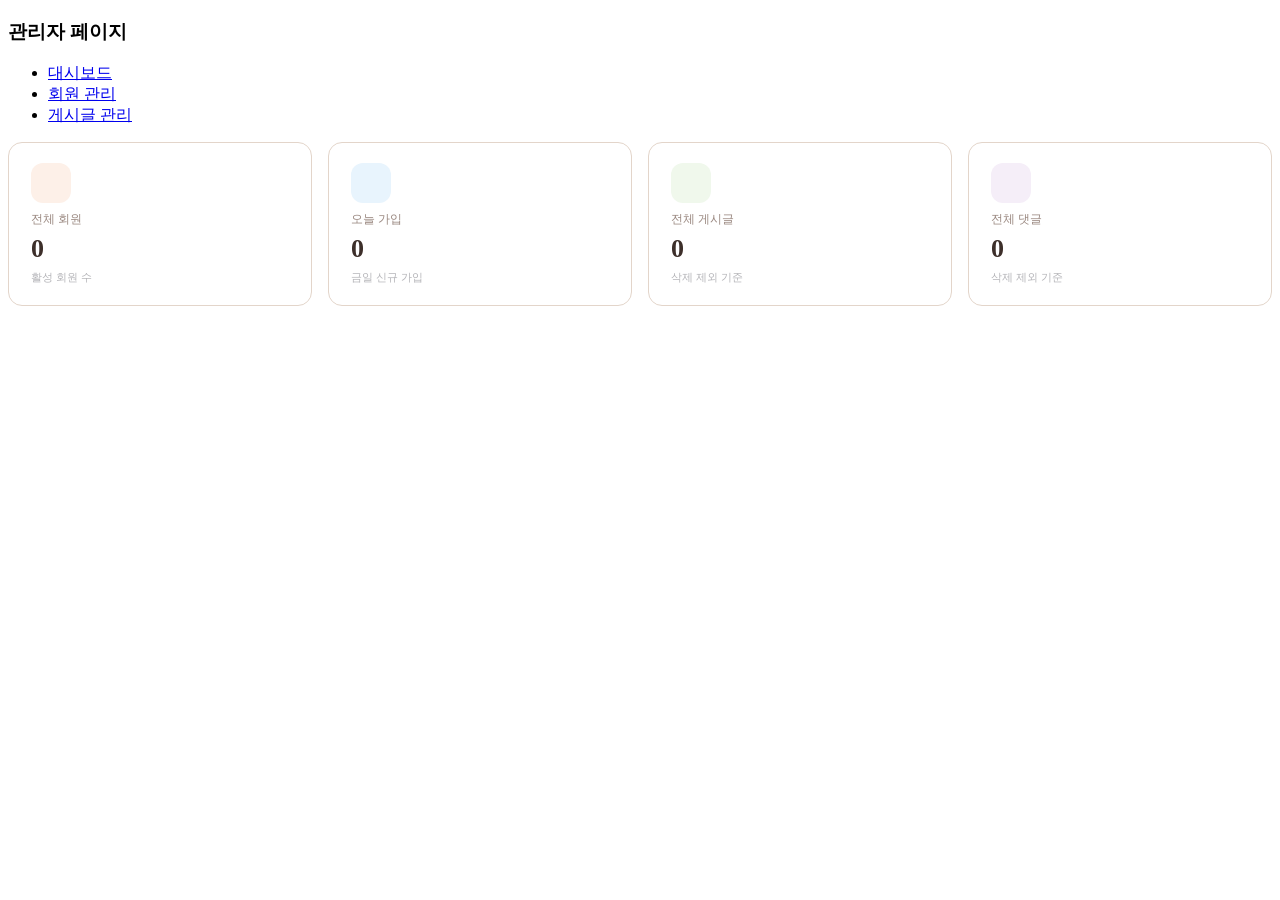
<file: src/main/resources/templates/admin/index.html>
<!DOCTYPE html>
<html lang="ko" xmlns:th="http://www.thymeleaf.org" xmlns:layout="http://www.ultraq.net.nz/thymeleaf/layout" layout:decorate="layout/basic">

    <th:block layout:fragment="title"><title>관리자 페이지</title></th:block>

    <th:block layout:fragment="add-css">
        <style>
            .tab_content { margin-top: 0 !important; }

            .stat_grid {
                display: grid; grid-template-columns: repeat(4, 1fr); gap: 16px; margin-bottom: 28px;
            }
            .stat_card {
                background: #fff; border: 1px solid #E3D5CA; border-radius: 14px;
                padding: 20px 22px; display: flex; flex-direction: column; gap: 8px;
            }
            .stat_icon { width:40px; height:40px; border-radius:12px; display:flex; align-items:center; justify-content:center; font-size:17px; }
            .stat_label { font-size:12px; color:#9a8880; }
            .stat_value { font-size:26px; font-weight:700; color:#3d2f2a; line-height:1; }
            .stat_sub   { font-size:11px; color:#B4B4B8; }
            .icon_member  { background:#FDF0E8; color:#D7936A; }
            .icon_today   { background:#E8F4FD; color:#5AABCE; }
            .icon_post    { background:#F0F8EC; color:#72B35A; }
            .icon_comment { background:#F5EEF8; color:#A87EC9; }

            .role_badge { display:inline-block; padding:3px 10px; border-radius:20px; font-size:11px; font-weight:600; }
            .role_admin { background:#FDE8E8; color:#C45A5A; }
            .role_user  { background:#E8F4E8; color:#5A9C5A; }

            .search_bar { display:flex; gap:8px; margin-bottom:14px; }
            .search_bar input,
            .search_bar select {
                padding:8px 12px; border:1px solid #E3D5CA; border-radius:8px; font-size:13px; background:#fff;
                flex-shrink:0;
            }
            .search_bar input { flex:1; }
            .search_bar select { width:90px; }

            @media (max-width:900px) { .stat_grid { grid-template-columns:repeat(2,1fr); } }
        </style>
    </th:block>

    <!-- activeTab 서버 값을 JS로 전달하기 위한 hidden 요소 -->
    <th:block layout:fragment="content">
        <div id="activeTabValue" th:data-tab="${activeTab}" style="display:none"></div>

        <div class="page_tits">
            <h3>관리자 페이지</h3>
        </div>

        <div class="content">

            <!-- 탭 메뉴 -->
            <ul id="tabmenu">
                <li><a href="javascript:void(0);" data-tab="dashboard" onclick="showTab('tab_dashboard', this)">대시보드</a></li>
                <li><a href="javascript:void(0);" data-tab="members"   onclick="showTab('tab_members',   this)">회원 관리</a></li>
                <li><a href="javascript:void(0);" data-tab="posts"     onclick="showTab('tab_posts',     this)">게시글 관리</a></li>
            </ul>

            <!-- ── 탭 1: 대시보드 ─────────────────────────── -->
            <section id="tab_dashboard" class="tab_content">
                <div class="stat_grid">
                    <div class="stat_card">
                        <div class="stat_icon icon_member"><i class="fas fa-users"></i></div>
                        <span class="stat_label">전체 회원</span>
                        <span class="stat_value" th:text="${stats.totalMembers}">0</span>
                        <span class="stat_sub">활성 회원 수</span>
                    </div>
                    <div class="stat_card">
                        <div class="stat_icon icon_today"><i class="fas fa-user-plus"></i></div>
                        <span class="stat_label">오늘 가입</span>
                        <span class="stat_value" th:text="${stats.todaySignups}">0</span>
                        <span class="stat_sub">금일 신규 가입</span>
                    </div>
                    <div class="stat_card">
                        <div class="stat_icon icon_post"><i class="fas fa-file-alt"></i></div>
                        <span class="stat_label">전체 게시글</span>
                        <span class="stat_value" th:text="${stats.totalPosts}">0</span>
                        <span class="stat_sub">삭제 제외 기준</span>
                    </div>
                    <div class="stat_card">
                        <div class="stat_icon icon_comment"><i class="fas fa-comment-dots"></i></div>
                        <span class="stat_label">전체 댓글</span>
                        <span class="stat_value" th:text="${stats.totalComments}">0</span>
                        <span class="stat_sub">삭제 제외 기준</span>
                    </div>
                </div>
            </section>

            <!-- ── 탭 2: 회원 관리 ─────────────────────────── -->
            <section id="tab_members" class="tab_content" style="display:none">

                <form method="get" th:action="@{/admin/index.do}">
                    <input type="hidden" name="tab" value="members" />
                    <div class="search_bar">
                        <input type="text" name="mKeyword" th:value="${mKeyword}" placeholder="아이디 또는 이름 검색" />
                        <button type="submit" class="btns btn_st3 btn_mid">검색</button>
                        <a th:href="@{/admin/index.do(tab='members')}" class="btns btn_bdr3 btn_mid">초기화</a>
                    </div>
                </form>

                <table class="tb tb_col">
                    <colgroup>
                        <col style="width:6%"/><col style="width:14%"/><col style="width:12%"/>
                        <col style="width:7%"/><col style="width:10%"/><col style="width:17%"/>
                        <col style="width:17%"/><col style="width:17%"/>
                    </colgroup>
                    <thead>
                        <tr>
                            <th>번호</th><th>아이디</th><th>이름</th>
                            <th>성별</th><th>권한</th><th>가입일</th>
                            <th>권한 변경</th><th>관리</th>
                        </tr>
                    </thead>
                    <tbody>
                        <tr th:if="${#lists.isEmpty(members.list)}">
                            <td colspan="8" style="text-align:center;color:#B4B4B8;padding:40px 0;">회원이 없습니다.</td>
                        </tr>
                        <tr th:each="m : ${members.list}">
                            <td th:text="${m.id}"></td>
                            <td th:text="${m.loginId}"></td>
                            <td th:text="${m.name}"></td>
                            <td th:text="${m.gender.name() == 'M'} ? '남' : '여'"></td>
                            <td>
                                <span th:class="${m.role.name() == 'ADMIN'} ? 'role_badge role_admin' : 'role_badge role_user'"
                                      th:text="${m.role.name()}"></span>
                            </td>
                            <td th:text="${#temporals.format(m.createdDate, 'yyyy.MM.dd HH:mm')}"></td>
                            <td>
                                <button type="button"
                                        th:class="${m.role.name() == 'ADMIN'} ? 'btns btn_bdr3 btn_sml btn-role' : 'btns btn_st3 btn_sml btn-role'"
                                        th:attr="data-id=${m.id}, data-target=${m.role.name() == 'USER' ? 'ADMIN' : 'USER'}"
                                        th:text="${m.role.name() == 'USER'} ? '관리자로' : '일반으로'">
                                </button>
                            </td>
                            <td>
                                <button type="button" class="btns btn_st1 btn_sml btn-withdraw"
                                        th:attr="data-id=${m.id}, data-loginid=${m.loginId}">강제탈퇴</button>
                            </td>
                        </tr>
                    </tbody>
                </table>

                <div th:if="${members.pagination != null}" class="paging">
                    <th:block th:with="pg=${members.pagination}">
                        <p th:if="${pg.existPrevPage}">
                            <a th:href="@{/admin/index.do(tab='members',mPage=${pg.startPage-1},mKeyword=${mKeyword})}">&lt;</a>
                        </p>
                        <p th:each="num : ${#numbers.sequence(pg.startPage, pg.endPage)}">
                            <a th:if="${num != mPage}"
                               th:href="@{/admin/index.do(tab='members',mPage=${num},mKeyword=${mKeyword})}"
                               th:text="${num}"></a>
                            <span th:if="${num == mPage}" th:text="${num}" class="on"></span>
                        </p>
                        <p th:if="${pg.existNextPage}">
                            <a th:href="@{/admin/index.do(tab='members',mPage=${pg.endPage+1},mKeyword=${mKeyword})}">&gt;</a>
                        </p>
                    </th:block>
                </div>
            </section>

            <!-- ── 탭 3: 게시글 관리 ─────────────────────────── -->
            <section id="tab_posts" class="tab_content" style="display:none">

                <form method="get" th:action="@{/admin/index.do}">
                    <input type="hidden" name="tab" value="posts" />
                    <div class="search_bar">
                        <select name="pSearchType">
                            <option value=""       th:selected="${pSearchType == ''}">전체</option>
                            <option value="title"  th:selected="${pSearchType == 'title'}">제목</option>
                            <option value="writer" th:selected="${pSearchType == 'writer'}">작성자</option>
                            <option value="content" th:selected="${pSearchType == 'content'}">내용</option>
                        </select>
                        <input type="text" name="pKeyword" th:value="${pKeyword}" placeholder="검색어 입력" />
                        <button type="submit" class="btns btn_st3 btn_mid">검색</button>
                        <a th:href="@{/admin/index.do(tab='posts')}" class="btns btn_bdr3 btn_mid">초기화</a>
                    </div>
                </form>

                <table class="tb tb_col">
                    <colgroup>
                        <col style="width:6%"/><col style="width:42%"/><col style="width:13%"/>
                        <col style="width:7%"/><col style="width:17%"/><col style="width:15%"/>
                    </colgroup>
                    <thead>
                        <tr>
                            <th>번호</th><th>제목</th><th>작성자</th>
                            <th>조회</th><th>등록일</th><th>관리</th>
                        </tr>
                    </thead>
                    <tbody>
                        <tr th:if="${#lists.isEmpty(posts.list)}">
                            <td colspan="6" style="text-align:center;color:#B4B4B8;padding:40px 0;">게시글이 없습니다.</td>
                        </tr>
                        <tr th:each="p : ${posts.list}">
                            <td th:text="${p.id}"></td>
                            <td style="text-align:left;padding-left:14px;">
                                <a th:href="@{/post/view.do(id=${p.id})}" th:text="${p.title}" style="color:#3d2f2a;"></a>
                            </td>
                            <td th:text="${p.writer}"></td>
                            <td th:text="${p.viewCnt}"></td>
                            <td th:text="${#temporals.format(p.createdDate, 'yyyy.MM.dd HH:mm')}"></td>
                            <td>
                                <button type="button" class="btns btn_st1 btn_sml btn-delete-post"
                                        th:attr="data-id=${p.id}, data-title=${p.title}">삭제</button>
                            </td>
                        </tr>
                    </tbody>
                </table>

                <div th:if="${posts.pagination != null}" class="paging">
                    <th:block th:with="pg=${posts.pagination}">
                        <p th:if="${pg.existPrevPage}">
                            <a th:href="@{/admin/index.do(tab='posts',pPage=${pg.startPage-1},pKeyword=${pKeyword},pSearchType=${pSearchType})}">&lt;</a>
                        </p>
                        <p th:each="num : ${#numbers.sequence(pg.startPage, pg.endPage)}">
                            <a th:if="${num != pPage}"
                               th:href="@{/admin/index.do(tab='posts',pPage=${num},pKeyword=${pKeyword},pSearchType=${pSearchType})}"
                               th:text="${num}"></a>
                            <span th:if="${num == pPage}" th:text="${num}" class="on"></span>
                        </p>
                        <p th:if="${pg.existNextPage}">
                            <a th:href="@{/admin/index.do(tab='posts',pPage=${pg.endPage+1},pKeyword=${pKeyword},pSearchType=${pSearchType})}">&gt;</a>
                        </p>
                    </th:block>
                </div>
            </section>

        </div>
    </th:block>

    <th:block layout:fragment="script">
        <script>
            function showTab(tabId, el) {
                document.querySelectorAll('.tab_content').forEach(t => t.style.display = 'none');
                document.querySelectorAll('#tabmenu a').forEach(a => a.classList.remove('on'));
                document.getElementById(tabId).style.display = 'block';
                el.classList.add('on');
            }

            // 서버에서 전달된 activeTab으로 초기 탭 설정
            (function () {
                const activeTab = document.getElementById('activeTabValue').dataset.tab || 'dashboard';
                const link = document.querySelector(`#tabmenu a[data-tab="${activeTab}"]`);
                if (link) showTab('tab_' + activeTab, link);
            })();

            // 권한 변경
            document.querySelectorAll('.btn-role').forEach(btn => {
                btn.addEventListener('click', function () {
                    const id     = this.dataset.id;
                    const target = this.dataset.target;
                    const label  = target === 'ADMIN' ? '관리자' : '일반 회원';
                    if (!confirm(`권한을 ${label}으로 변경하시겠습니까?`)) return;
                    $.ajax({
                        url: `/api/v1/admin/members/${id}/role`,
                        type: 'PUT',
                        contentType: 'application/json',
                        data: JSON.stringify({ role: target }),
                        success: () => location.href = '/admin/index.do?tab=members',
                        error: xhr => alert(JSON.parse(xhr.responseText).message || '변경 실패')
                    });
                });
            });

            // 강제 탈퇴
            document.querySelectorAll('.btn-withdraw').forEach(btn => {
                btn.addEventListener('click', function () {
                    const id      = this.dataset.id;
                    const loginId = this.dataset.loginid;
                    if (!confirm(`[${loginId}] 회원을 강제 탈퇴하시겠습니까?\n이 작업은 되돌릴 수 없습니다.`)) return;
                    $.ajax({
                        url: `/api/v1/admin/members/${id}`,
                        type: 'DELETE',
                        success: () => location.href = '/admin/index.do?tab=members',
                        error: xhr => alert(JSON.parse(xhr.responseText).message || '처리 실패')
                    });
                });
            });

            // 게시글 삭제
            document.querySelectorAll('.btn-delete-post').forEach(btn => {
                btn.addEventListener('click', function () {
                    const id    = this.dataset.id;
                    const title = this.dataset.title;
                    if (!confirm(`[${title}]\n게시글을 삭제하시겠습니까?`)) return;
                    $.ajax({
                        url: `/api/v1/admin/posts/${id}`,
                        type: 'DELETE',
                        success: () => location.href = '/admin/index.do?tab=posts',
                        error: xhr => alert(JSON.parse(xhr.responseText).message || '삭제 실패')
                    });
                });
            });
        </script>
    </th:block>

</html>
</file>
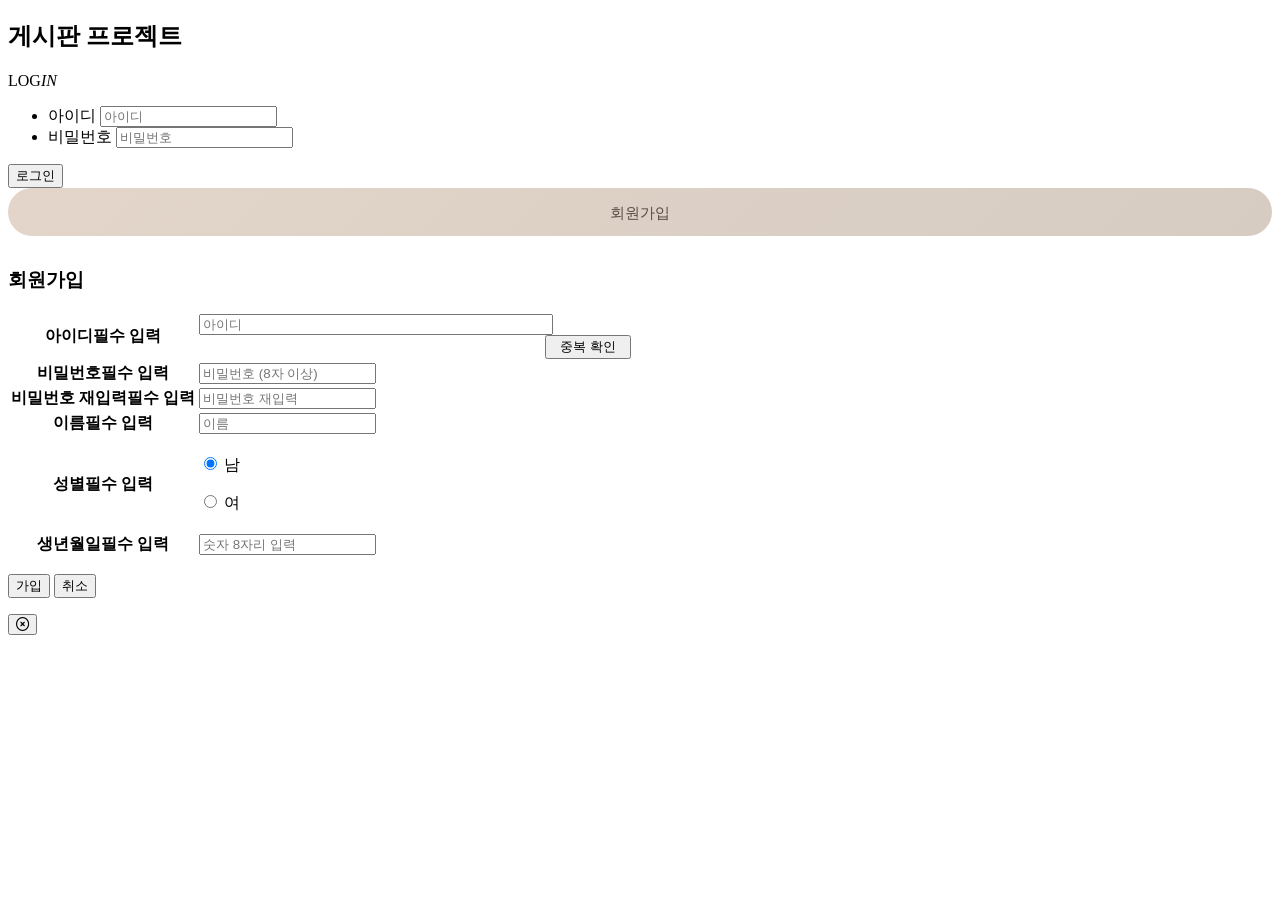
<file: src/main/resources/templates/member/login.html>
<!DOCTYPE html>
<html lang="ko">
<head>
    <meta http-equiv="Content-Type" content="text/html; charset=utf-8"/>
    <meta http-equiv="X-UA-Compatible" content="IE=Edge" />
    <meta name="viewport" content="width=device-width, initial-scale=1.0" />
    <title>로그인</title>
    <link rel="stylesheet" th:href="@{/css/default.css}" />
    <link rel="stylesheet" th:href="@{/css/common.css}" />
    <link rel="stylesheet" th:href="@{/css/content.css}" />
    <link rel="stylesheet" th:href="@{/css/button.css}" />
    <style>
        #login_box .signup_btn {
            background:linear-gradient(135deg, #E3D5CA, #D6CCC2);
            border:0;
            border-radius:50px;
            width:100%; height:48px; line-height:48px;
            font-size:15px; font-weight:500;
            color:#5a4a44;
            text-align:center;
            margin:0 0 12px;
            transition:all 0.2s;
            cursor:pointer;
        }
        #login_box .signup_btn:hover {
            background:linear-gradient(135deg, #D7BDB0, #C7B4AC);
            color:#fff;
            box-shadow:0 4px 14px rgba(215,189,176,0.4);
            transform:translateY(-1px);
        }
    </style>
</head>

<body>
<div id="login_wrap">
    <div id="login_box">
        <div class="login_con">
            <div class="login_tit">
                <h2>게시판 프로젝트</h2>
                <p>LOG<i>IN</i></p>
            </div>

            <div class="login_input">
                <form id="loginForm" onsubmit="return false;" autocomplete="off">
                    <ul>
                        <li>
                            <label for="loginId" class="skip_info">아이디</label>
                            <input type="text" id="loginId" name="loginId" placeholder="아이디" title="아이디" />
                        </li>
                        <li>
                            <label for="password" class="skip_info">비밀번호</label>
                            <input type="password" id="password" name="password" title="비밀번호" placeholder="비밀번호" />
                        </li>
                    </ul>
                    <button type="button" onclick="login();" class="login_btn">로그인</button>
                    <button type="button" onclick="openSignupPopup();" class="signup_btn">회원가입</button>
                </form>
            </div>
        </div>
    </div>
</div>

<!--/* 회원가입 popup */-->
<div id="signupPopup" class="popLayer">
    <h3>회원가입</h3>
    <div class="pop_container">
        <form id="signupForm" onsubmit="return false;" autocomplete="off">
            <table class="tb tb_row tl">
                <colgroup>
                    <col style="width:30%;" /><col style="width:70%;" />
                </colgroup>
                <tbody>
                <tr>
                    <th scope="row">아이디<span class="es">필수 입력</span></th>
                    <td>
                        <input type="text" name="loginId" placeholder="아이디" maxlength="20" style="width: 80%;" />
                        <button type="button" id="idCheckBtn" class="btns btn_st5" onclick="checkLoginId();" style="width: 20%; float: right;">중복 확인</button>
                    </td>
                </tr>
                <tr>
                    <th scope="row">비밀번호<span class="es">필수 입력</span></th>
                    <td><input type="password" name="password" placeholder="비밀번호 (8자 이상)" maxlength="30" /></td>
                </tr>
                <tr>
                    <th scope="row">비밀번호 재입력<span class="es">필수 입력</span></th>
                    <td><input type="password" name="passwordCheck" placeholder="비밀번호 재입력" maxlength="30" /></td>
                </tr>
                <tr>
                    <th scope="row">이름<span class="es">필수 입력</span></th>
                    <td><input type="text" name="name" placeholder="이름" maxlength="10" /></td>
                </tr>
                <tr>
                    <th scope="row">성별<span class="es">필수 입력</span></th>
                    <td>
                        <div class="radio_group">
                            <p class="radios">
                                <input type="radio" id="male" name="gender" value="M" checked />
                                <label for="male">남</label><span class="check"></span>
                            </p>
                            <p class="radios">
                                <input type="radio" id="female" name="gender" value="F" />
                                <label for="female">여</label><span class="check"></span>
                            </p>
                        </div>
                    </td>
                </tr>
                <tr>
                    <th scope="row">생년월일<span class="es">필수 입력</span></th>
                    <td><input type="number" name="birthday" placeholder="숫자 8자리 입력" /></td>
                </tr>
                </tbody>
            </table>
        </form>
        <p class="btn_set">
            <button type="button" class="btns btn_st2" onclick="saveMember();">가입</button>
            <button type="button" class="btns btn_bdr2" onclick="closeSignupPopup();">취소</button>
        </p>
    </div>
    <button type="button" class="btn_close" onclick="closeSignupPopup();"><span><i class="far fa-times-circle"></i></span></button>
</div>

<script th:src="@{/js/function.js}"></script>
<script th:src="@{/js/jquery-3.6.0.min.js}"></script>
<script th:src="@{/js/common.js}"></script>
<link rel="stylesheet" href="https://cdnjs.cloudflare.com/ajax/libs/font-awesome/6.5.0/css/all.min.css">
<script>

    window.onload = () => {
        document.querySelectorAll('#loginId, #password').forEach(e => {
            e.addEventListener('keyup', (e) => {
                if (e.key === 'Enter') {
                    login();
                }
            })
        })
    }

    // 회원가입 팝업 open
    function openSignupPopup() {
        layerPop('signupPopup')
    }


    // 회원가입 팝업 close
    function closeSignupPopup() {
        const form = document.getElementById('signupForm');
        form.loginId.readOnly = false;
        form.querySelector('#idCheckBtn').disabled = false;
        form.reset();
        layerPopClose();
    }


    // 아이디 중복 체크
    function checkLoginId() {
        const loginId = document.querySelector('#signupForm input[name="loginId"]');
        isValid(loginId, '아이디');
        const count = getJson(`/member-count`, { loginId : loginId.value });

        if (count > 0) {
            alert('이미 가입된 아이디가 있습니다.');
            loginId.focus();
            return false;
        }

        if (confirm('사용 가능한 아이디입니다.\n입력하신 아이디로 결정하시겠어요?')) {
            loginId.readOnly = true;
            document.getElementById('idCheckBtn').disabled = true;
        }
    }


    // 회원 정보 유효성 검사
    function validationMemberInfo(form) {

        const fields = form.querySelectorAll('input:not([type="radio"])');
        const fieldNames = ['아이디', '비밀번호', '비밀번호 재입력', '이름', '생년월일'];

        for (let i = 0, len = fields.length; i < len; i++) {
            isValid(fields[i], fieldNames[i]);
        }

        if (form.loginId.readOnly === false) {
            alert('아이디 중복 체크를 완료해 주세요.');
            throw new Error();
        }

        if (form.password.value.length < 8) {
            alert('비밀번호는 8자 이상이어야 합니다.');
            form.password.focus();
            throw new Error();
        }

        if (form.password.value !== form.passwordCheck.value) {
            alert('비밀번호가 일치하지 않습니다.');
            form.passwordCheck.focus();
            throw new Error();
        }
    }


    // 회원 정보 저장 (회원가입)
    function saveMember() {

        // 1. 필드 유효성 검사
        const form = document.getElementById('signupForm');
        validationMemberInfo(form);

        // 2. 파라미터 세팅
        const params = {}
        new FormData(form).forEach((value, key) => params[key] = value.trim());
        params.birthday = params.birthday.replace(/(\d{4})(\d{2})(\d{2})/g, '$1-$2-$3');

        // 3. Save API 호출
        callApi('/api/v1/members', 'post', params);
        alert('가입을 축하드립니다!\n로그인 후 서비스를 이용해 주세요.');
        closeSignupPopup();
    }

    // 로그인
    function login() {
        const form = document.getElementById('loginForm');

        if ( !form.loginId.value || !form.password.value ) {
            alert('아이디와 비밀번호를 모두 입력해 주세요.');
            form.loginId.focus();
            return false;
        }

        $.ajax({
            url : '/login',
            type: 'POST',
            dataType : 'json',
            data : {
                loginId: form.loginId.value,
                password: form.password.value
            },
            async: false,
            success: function (response) {
                location.href = '/post/list.do';
            },
            error: function (xhr, status, error) {
                alert('아이디와 비밀번호를 확인해 주세요.');
            }
        })
    }

</script>
</body>
</html>
</file>
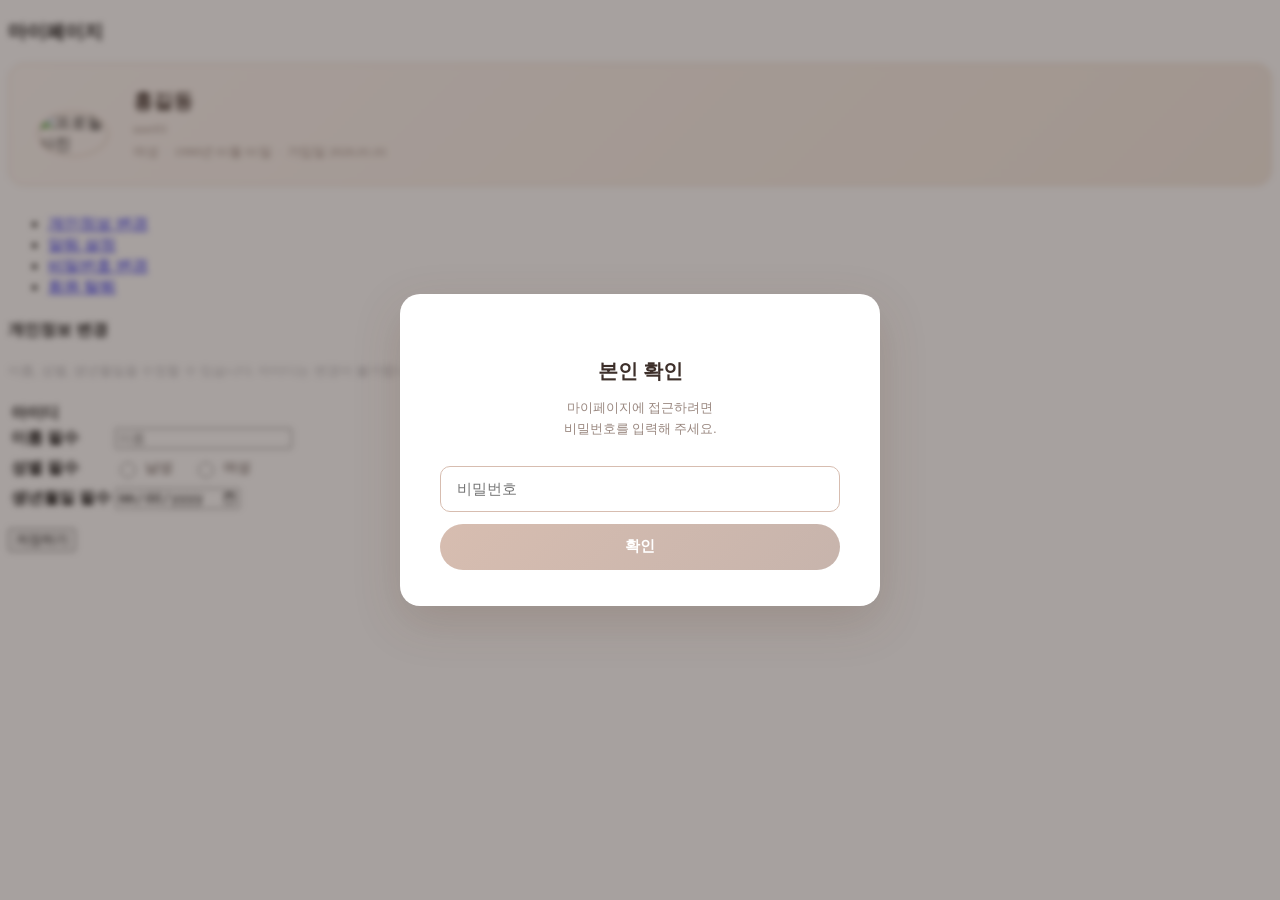
<file: src/main/resources/templates/member/mypage.html>
<!DOCTYPE html>
<html lang="ko" xmlns:th="http://www.thymeleaf.org" xmlns:layout="http://www.ultraq.net.nz/thymeleaf/layout" layout:decorate="layout/basic">

    <th:block layout:fragment="title">
        <title>마이페이지</title>
    </th:block>

    <th:block layout:fragment="add-css">
        <style>
            /* 프로필 카드 */
            .profile_card {
                display:flex; align-items:center; gap:24px;
                background:linear-gradient(135deg, #FDF8F5, #F5EBE1);
                border:1px solid #E3D5CA; border-radius:16px;
                padding:24px 28px; margin-bottom:28px;
            }

            /* 아바타 */
            .profile_avatar {
                position:relative; width:72px; height:72px; flex-shrink:0; cursor:pointer;
            }
            .profile_avatar i { font-size:72px; color:#D7BDB0; line-height:1; }
            .profile_avatar img {
                width:72px; height:72px; border-radius:50%;
                object-fit:cover; border:2px solid #E3D5CA;
            }
            .avatar_overlay {
                position:absolute; inset:0; border-radius:50%;
                background:rgba(0,0,0,0.35); display:flex;
                align-items:center; justify-content:center;
                opacity:0; transition:opacity 0.2s;
            }
            .avatar_overlay i { font-size:18px; color:#fff; }
            .profile_avatar:hover .avatar_overlay { opacity:1; }
            #profileImageInput { display:none; }

            /* 프로필 정보 */
            .profile_info { display:flex; flex-direction:column; gap:6px; }
            .profile_info strong { font-size:20px; color:#3d2f2a; font-weight:600; }
            .profile_info span  { font-size:13px; color:#9a8880; }
            .profile_info em    { font-size:12px; color:#B4B4B8; font-style:normal; }

            /* 탭 컨텐츠 여백 초기화 */
            .tab_content { margin-top:0 !important; }

            /* 탭 설명 */
            .tab_desc { font-size:13px; color:#B4B4B8; margin:6px 0 20px; }

            /* 알림 토글 */
            .noti_list { display:flex; flex-direction:column; gap:0; max-width:560px; }
            .noti_row {
                display:flex; align-items:center; justify-content:space-between;
                padding:18px 0; border-bottom:1px solid #F0E8E0;
            }
            .noti_row:last-child { border-bottom:none; }
            .noti_text { display:flex; flex-direction:column; gap:4px; }
            .noti_text strong { font-size:14px; color:#3d2f2a; font-weight:500; }
            .noti_text span   { font-size:12px; color:#B4B4B8; }

            /* 토글 스위치 */
            .toggle_switch { position:relative; width:46px; height:26px; cursor:pointer; flex-shrink:0; }
            .toggle_switch input { display:none; }
            .toggle_slider {
                position:absolute; inset:0;
                background:#D6CCC2; border-radius:26px;
                transition:background 0.25s;
            }
            .toggle_slider::before {
                content:''; position:absolute;
                width:20px; height:20px; left:3px; top:3px;
                background:#fff; border-radius:50%;
                transition:transform 0.25s;
                box-shadow:0 1px 4px rgba(0,0,0,0.15);
            }
            .toggle_switch input:checked + .toggle_slider { background:#D7BDB0; }
            .toggle_switch input:checked + .toggle_slider::before { transform:translateX(20px); }

            /* 저장 완료 메시지 */
            .save_msg { font-size:13px; color:#a8c5a0; margin-top:14px; font-weight:500; }

            /* 성별 라디오 */
            .gender_group { display:flex; gap:20px; align-items:center; padding:6px 0; }
            .gender_group label { display:flex; align-items:center; gap:6px; font-size:14px; color:#3d2f2a; cursor:pointer; }
            .gender_group input[type="radio"] { accent-color:#D7BDB0; width:16px; height:16px; }

            /* 비밀번호 확인 모달 */
            .verify_overlay {
                position:fixed; inset:0;
                background:rgba(61,47,42,0.45);
                backdrop-filter:blur(3px);
                display:flex; align-items:center; justify-content:center;
                z-index:9999;
            }
            .verify_modal {
                background:#fff;
                border-radius:20px;
                padding:44px 40px 36px;
                width:100%; max-width:400px;
                box-shadow:0 16px 48px rgba(100,60,40,0.18);
                text-align:center;
                animation:fadeInUp 0.22s ease;
            }
            @keyframes fadeInUp {
                from { opacity:0; transform:translateY(16px); }
                to   { opacity:1; transform:translateY(0); }
            }
            .verify_modal .v_icon { font-size:44px; color:#D7BDB0; margin-bottom:14px; }
            .verify_modal h3 { font-size:20px; color:#3d2f2a; font-weight:700; margin-bottom:8px; }
            .verify_modal p  { font-size:13px; color:#9a8880; margin-bottom:26px; line-height:1.6; }
            .verify_modal input[type="password"] {
                width:100%; height:46px;
                border:1.5px solid #E3D5CA; border-radius:10px;
                padding:0 16px; font-size:15px; color:#3d2f2a;
                outline:none; box-sizing:border-box;
                transition:border-color 0.2s; margin-bottom:12px;
            }
            .verify_modal input[type="password"]:focus { border-color:#D7BDB0; }
            .verify_modal .v_btn {
                width:100%; height:46px;
                background:linear-gradient(135deg,#D7BDB0,#C7B4AC);
                border:0; border-radius:50px;
                font-size:15px; font-weight:600; color:#fff;
                cursor:pointer; transition:all 0.2s;
            }
            .verify_modal .v_btn:hover {
                background:linear-gradient(135deg,#C7B4AC,#B8A49C);
                transform:translateY(-1px);
                box-shadow:0 4px 14px rgba(215,189,176,0.4);
            }
            .verify_modal .v_error {
                font-size:13px; color:#c47a7a;
                margin-top:10px; display:none;
            }

            /* 탈퇴 경고 박스 */
            .withdraw_warn {
                display:flex; gap:14px; align-items:flex-start;
                background:#FFF8F6; border:1px solid #f0c8c0;
                border-radius:12px; padding:18px 20px; max-width:560px;
            }
            .withdraw_warn i { color:#c47a7a; font-size:18px; margin-top:2px; flex-shrink:0; }
            .withdraw_warn strong { display:block; font-size:14px; color:#5a4a44; margin-bottom:8px; }
            .withdraw_warn ul { margin:0; padding-left:18px; list-style:disc; }
            .withdraw_warn ul li { font-size:13px; color:#9a8880; line-height:1.8; }

            .tl th { text-align:left; }
        </style>
    </th:block>

    <th:block layout:fragment="content">

        <!-- 비밀번호 확인 모달 -->
        <div id="verifyOverlay" class="verify_overlay" th:if="${needsVerify}">
            <div class="verify_modal">
                <div class="v_icon"><i class="fas fa-lock"></i></div>
                <h3>본인 확인</h3>
                <p>마이페이지에 접근하려면<br/>비밀번호를 입력해 주세요.</p>
                <input type="password" id="verifyPassword" placeholder="비밀번호" maxlength="30" />
                <button type="button" class="v_btn" onclick="submitVerify();">확인</button>
                <p class="v_error" id="verifyError"></p>
            </div>
        </div>

        <div class="page_tits">
            <h3>마이페이지</h3>
        </div>

        <div class="content" th:if="${member != null}">

            <!-- 프로필 카드 -->
            <div class="profile_card">
                <div class="profile_avatar" onclick="document.getElementById('profileImageInput').click();">
                    <!-- 사진이 있으면 img, 없으면 아이콘 -->
                    <img th:if="${member.profileImage != null}"
                         th:src="'/profile-images/' + ${member.profileImage}"
                         alt="프로필 사진" />
                    <i th:unless="${member.profileImage != null}" class="far fa-user-circle"></i>
                    <div class="avatar_overlay"><i class="fas fa-camera"></i></div>
                </div>
                <input type="file" id="profileImageInput" accept="image/*" onchange="uploadProfileImage(this);" />
                <div class="profile_info">
                    <strong th:text="${member.name}">홍길동</strong>
                    <span th:text="${member.loginId}">user01</span>
                    <em>
                        <span th:text="${member.gender == T(com.study.domain.member.Gender).M} ? '남성' : '여성'">여성</span>
                        &nbsp;·&nbsp;
                        <span th:text="${#temporals.format(member.birthday, 'yyyy년 MM월 dd일')}">1990년 01월 01일</span>
                        &nbsp;·&nbsp;
                        <span>가입일 <th:block th:text="${#temporals.format(member.createdDate, 'yyyy.MM.dd')}">2026.01.01</th:block></span>
                    </em>
                </div>
            </div>

            <!-- 탭 메뉴 -->
            <ul id="tabmenu">
                <li><a href="javascript:void(0);" class="on" data-tab="tab_info" onclick="showTab('tab_info', this)">개인정보 변경</a></li>
                <li><a href="javascript:void(0);" data-tab="tab_noti"            onclick="showTab('tab_noti', this)">알림 설정</a></li>
                <li><a href="javascript:void(0);" data-tab="tab_pw"              onclick="showTab('tab_pw', this)">비밀번호 변경</a></li>
                <li><a href="javascript:void(0);" data-tab="tab_out"             onclick="showTab('tab_out', this)">회원 탈퇴</a></li>
            </ul>

            <!-- 탭 1: 개인정보 변경 -->
            <section id="tab_info" class="tab_content">
                <h4>개인정보 변경</h4>
                <p class="tab_desc">이름, 성별, 생년월일을 수정할 수 있습니다. 아이디는 변경이 불가합니다.</p>
                <table class="tb tb_row tl" style="max-width:500px;">
                    <colgroup><col style="width:35%;"/><col style="width:65%;"/></colgroup>
                    <tbody>
                        <tr>
                            <th>아이디</th>
                            <td><span th:text="${member.loginId}" style="color:#9a8880; font-size:14px;"></span></td>
                        </tr>
                        <tr>
                            <th>이름 <span class="es">필수</span></th>
                            <td><input type="text" id="infoName" th:value="${member.name}" maxlength="20" placeholder="이름" /></td>
                        </tr>
                        <tr>
                            <th>성별 <span class="es">필수</span></th>
                            <td>
                                <div class="gender_group">
                                    <label>
                                        <input type="radio" name="infoGender" value="M"
                                               th:checked="${member.gender == T(com.study.domain.member.Gender).M}" /> 남성
                                    </label>
                                    <label>
                                        <input type="radio" name="infoGender" value="F"
                                               th:checked="${member.gender == T(com.study.domain.member.Gender).F}" /> 여성
                                    </label>
                                </div>
                            </td>
                        </tr>
                        <tr>
                            <th>생년월일 <span class="es">필수</span></th>
                            <td><input type="date" id="infoBirthday"
                                       th:value="${#temporals.format(member.birthday, 'yyyy-MM-dd')}" /></td>
                        </tr>
                    </tbody>
                </table>
                <p class="btn_set" style="text-align:left; margin-top:16px;">
                    <button type="button" class="btns btn_st3 btn_mid" onclick="updateProfile();">저장하기</button>
                </p>
                <p id="info_saved" class="save_msg" style="display:none;">✓ 저장되었습니다.</p>
            </section>

            <!-- 탭 2: 알림 설정 -->
            <section id="tab_noti" class="tab_content" style="display:none;">
                <h4>알림 설정</h4>
                <div class="noti_list">
                    <div class="noti_row">
                        <div class="noti_text">
                            <strong>댓글 알림</strong>
                            <span>내 게시글에 댓글이 달릴 때 알림을 받습니다.</span>
                        </div>
                        <label class="toggle_switch">
                            <input type="checkbox" id="commentNoti"
                                   th:checked="${member.commentNotiYn}"
                                   onchange="updateNotification();" />
                            <span class="toggle_slider"></span>
                        </label>
                    </div>
                    <div class="noti_row">
                        <div class="noti_text">
                            <strong>답글 알림</strong>
                            <span>내 댓글에 답글이 달릴 때 알림을 받습니다.</span>
                        </div>
                        <label class="toggle_switch">
                            <input type="checkbox" id="replyNoti"
                                   th:checked="${member.replyNotiYn}"
                                   onchange="updateNotification();" />
                            <span class="toggle_slider"></span>
                        </label>
                    </div>
                </div>
                <p id="noti_saved" class="save_msg" style="display:none;">✓ 저장되었습니다.</p>
            </section>

            <!-- 탭 3: 비밀번호 변경 -->
            <section id="tab_pw" class="tab_content" style="display:none;">
                <h4>비밀번호 변경</h4>
                <table class="tb tb_row tl" style="max-width:500px;">
                    <colgroup><col style="width:35%;"/><col style="width:65%;"/></colgroup>
                    <tbody>
                        <tr>
                            <th>현재 비밀번호 <span class="es">필수</span></th>
                            <td><input type="password" id="currentPassword" placeholder="현재 비밀번호" maxlength="30" /></td>
                        </tr>
                        <tr>
                            <th>새 비밀번호 <span class="es">필수</span></th>
                            <td><input type="password" id="newPassword" placeholder="새 비밀번호 (8자 이상)" maxlength="30" /></td>
                        </tr>
                        <tr>
                            <th>새 비밀번호 확인 <span class="es">필수</span></th>
                            <td><input type="password" id="newPasswordConfirm" placeholder="새 비밀번호 재입력" maxlength="30" /></td>
                        </tr>
                    </tbody>
                </table>
                <p class="btn_set" style="text-align:left; margin-top:16px;">
                    <button type="button" class="btns btn_st3 btn_mid" onclick="changePassword();">변경하기</button>
                </p>
            </section>

            <!-- 탭 4: 회원 탈퇴 -->
            <section id="tab_out" class="tab_content" style="display:none;">
                <h4>회원 탈퇴</h4>
                <div class="withdraw_warn">
                    <i class="fas fa-exclamation-triangle"></i>
                    <div>
                        <strong>탈퇴 전 꼭 확인하세요</strong>
                        <ul>
                            <li>탈퇴 후 작성하신 게시글과 댓글은 삭제되지 않습니다.</li>
                            <li>탈퇴한 아이디는 재사용 및 복구가 불가합니다.</li>
                            <li>탈퇴 처리는 즉시 반영됩니다.</li>
                        </ul>
                    </div>
                </div>
                <table class="tb tb_row tl" style="max-width:500px; margin-top:20px;">
                    <colgroup><col style="width:35%;"/><col style="width:65%;"/></colgroup>
                    <tbody>
                        <tr>
                            <th>비밀번호 확인 <span class="es">필수</span></th>
                            <td><input type="password" id="withdrawPassword" placeholder="현재 비밀번호 입력" maxlength="30" /></td>
                        </tr>
                    </tbody>
                </table>
                <p class="btn_set" style="text-align:left; margin-top:16px;">
                    <button type="button" class="btns btn_st1 btn_mid" onclick="withdrawMember();">탈퇴하기</button>
                </p>
            </section>

        </div>
    </th:block>

    <th:block layout:fragment="script">
        <script th:inline="javascript">
        /*<![CDATA[*/

            /* 비밀번호 확인 모달 */
            (function() {
                const overlay = document.getElementById('verifyOverlay');
                if (!overlay) return;
                const input = document.getElementById('verifyPassword');
                if (input) {
                    input.focus();
                    input.addEventListener('keydown', function(e) {
                        if (e.key === 'Enter') submitVerify();
                    });
                }
            })();

            function submitVerify() {
                const password = document.getElementById('verifyPassword').value.trim();
                const errorEl  = document.getElementById('verifyError');
                if (!password) {
                    errorEl.textContent = '비밀번호를 입력해 주세요.';
                    errorEl.style.display = 'block';
                    return;
                }
                $.ajax({
                    url: '/api/v1/members/me/verify-password',
                    type: 'POST',
                    contentType: 'application/json',
                    data: JSON.stringify({ password: password }),
                    success: function() {
                        location.reload();
                    },
                    error: function(xhr) {
                        const res = JSON.parse(xhr.responseText);
                        errorEl.textContent = res.message || '비밀번호가 올바르지 않습니다.';
                        errorEl.style.display = 'block';
                        document.getElementById('verifyPassword').value = '';
                        document.getElementById('verifyPassword').focus();
                    }
                });
            }

            function showTab(tabId, el) {
                document.querySelectorAll('.tab_content').forEach(t => t.style.display = 'none');
                document.querySelectorAll('#tabmenu a').forEach(a => a.classList.remove('on'));
                document.getElementById(tabId).style.display = 'block';
                el.classList.add('on');
            }

            /* 프로필 이미지 업로드 */
            function uploadProfileImage(input) {
                if (!input.files || !input.files[0]) return;
                const file = input.files[0];
                if (!file.type.startsWith('image/')) {
                    alert('이미지 파일만 업로드할 수 있습니다.');
                    return;
                }
                if (file.size > 5 * 1024 * 1024) {
                    alert('파일 크기는 5MB 이하여야 합니다.');
                    return;
                }
                const formData = new FormData();
                formData.append('file', file);
                $.ajax({
                    url: '/api/v1/members/me/profile-image',
                    type: 'POST',
                    data: formData,
                    processData: false,
                    contentType: false,
                    success: function(res) {
                        const savedName = res.data;
                        const avatar = document.querySelector('.profile_avatar');
                        let img = avatar.querySelector('img');
                        const icon = avatar.querySelector('i.fa-user-circle');
                        if (icon) icon.remove();
                        if (!img) {
                            img = document.createElement('img');
                            img.alt = '프로필 사진';
                            avatar.insertBefore(img, avatar.querySelector('.avatar_overlay'));
                        }
                        img.src = '/profile-images/' + savedName + '?t=' + Date.now();
                    },
                    error: function(xhr) {
                        const res = JSON.parse(xhr.responseText);
                        alert(res.message || '이미지 업로드에 실패했습니다.');
                    }
                });
            }

            /* 개인정보 변경 */
            function updateProfile() {
                const name     = document.getElementById('infoName').value.trim();
                const gender   = document.querySelector('input[name="infoGender"]:checked')?.value;
                const birthday = document.getElementById('infoBirthday').value;

                if (!name)     { alert('이름을 입력해 주세요.'); return; }
                if (!gender)   { alert('성별을 선택해 주세요.'); return; }
                if (!birthday) { alert('생년월일을 입력해 주세요.'); return; }

                $.ajax({
                    url: '/api/v1/members/me/profile',
                    type: 'PUT',
                    contentType: 'application/json',
                    data: JSON.stringify({ name, gender, birthday }),
                    success: function(res) {
                        document.querySelector('.profile_info strong').textContent = name;
                        const msg = document.getElementById('info_saved');
                        msg.style.display = 'block';
                        setTimeout(() => msg.style.display = 'none', 2000);
                    },
                    error: function(xhr) {
                        const res = JSON.parse(xhr.responseText);
                        alert(res.message || '저장에 실패했습니다.');
                    }
                });
            }

            /* 알림 설정 변경 */
            function updateNotification() {
                const params = {
                    commentNotiYn : document.getElementById('commentNoti').checked,
                    replyNotiYn   : document.getElementById('replyNoti').checked
                };
                $.ajax({
                    url: '/api/v1/members/me/notifications',
                    type: 'PUT',
                    contentType: 'application/json',
                    data: JSON.stringify(params),
                    success: function(res) {
                        const msg = document.getElementById('noti_saved');
                        msg.style.display = 'block';
                        setTimeout(() => msg.style.display = 'none', 2000);
                    },
                    error: function(xhr) {
                        const res = JSON.parse(xhr.responseText);
                        alert(res.message || '저장에 실패했습니다.');
                    }
                });
            }

            /* 비밀번호 변경 */
            function changePassword() {
                const currentPassword    = document.getElementById('currentPassword').value.trim();
                const newPassword        = document.getElementById('newPassword').value.trim();
                const newPasswordConfirm = document.getElementById('newPasswordConfirm').value.trim();

                if (!currentPassword)    { alert('현재 비밀번호를 입력해 주세요.'); return; }
                if (!newPassword)        { alert('새 비밀번호를 입력해 주세요.'); return; }
                if (newPassword.length < 8) { alert('비밀번호는 8자 이상이어야 합니다.'); return; }
                if (newPassword !== newPasswordConfirm) { alert('새 비밀번호가 일치하지 않습니다.'); return; }

                $.ajax({
                    url: '/api/v1/members/me/password',
                    type: 'PUT',
                    contentType: 'application/json',
                    data: JSON.stringify({ currentPassword, newPassword, newPasswordConfirm }),
                    success: function(res) {
                        alert('비밀번호가 변경되었습니다.\n다시 로그인해 주세요.');
                        location.href = '/logout';
                    },
                    error: function(xhr) {
                        const res = JSON.parse(xhr.responseText);
                        alert(res.message || '비밀번호 변경에 실패했습니다.');
                    }
                });
            }

            /* 회원 탈퇴 */
            function withdrawMember() {
                const password = document.getElementById('withdrawPassword').value.trim();
                if (!password) { alert('비밀번호를 입력해 주세요.'); return; }
                if (!confirm('정말 탈퇴하시겠습니까?\n탈퇴 후에는 되돌릴 수 없습니다.')) return;

                $.ajax({
                    url: '/api/v1/members/me',
                    type: 'DELETE',
                    contentType: 'application/json',
                    data: JSON.stringify({ password }),
                    success: function(res) {
                        alert('회원탈퇴가 완료되었습니다.\n이용해 주셔서 감사합니다.');
                        location.href = '/login.do';
                    },
                    error: function(xhr) {
                        const res = JSON.parse(xhr.responseText);
                        alert(res.message || '탈퇴 처리에 실패했습니다.');
                    }
                });
            }

        /*]]>*/
        </script>
    </th:block>

</html>
</file>
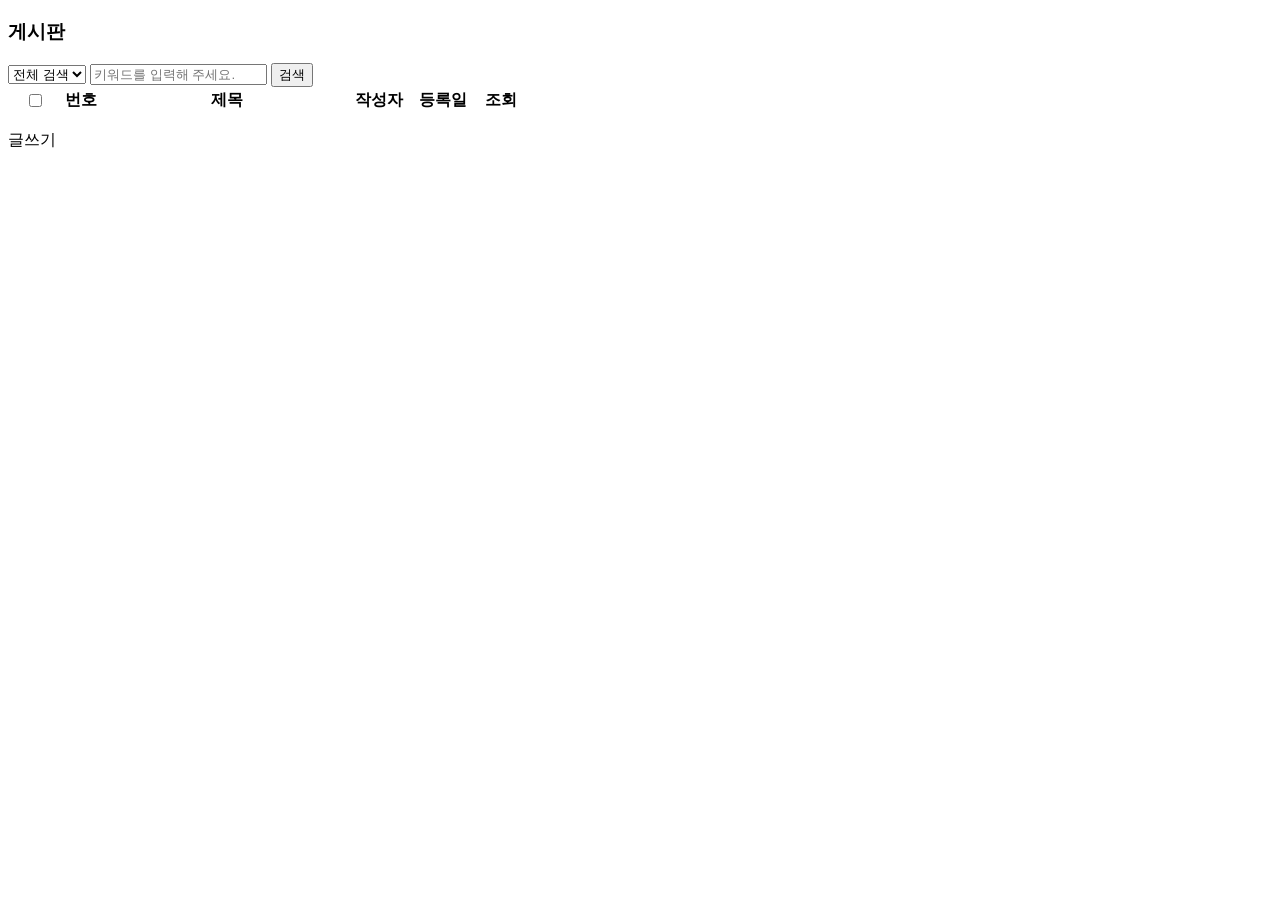
<file: src/main/resources/templates/post/list.html>
<!DOCTYPE html>
<html lang="ko" xmlns:th="http://www.thymeleaf.org" xmlns:layout="http://www.ultraq.net.nz/thymeleaf/layout" layout:decorate="layout/basic">
    <th:block layout:fragment="title">
        <title>리스트 페이지</title>
    </th:block>

    <th:block layout:fragment="content">
        <div class="page_tits">
            <h3>게시판</h3>
        </div>

        <div class="content">
            <section>
                 <!--/* 검색 */-->
                <div class="search_box">
                    <form id="searchForm" onsubmit="return false;" autocomplete="off">
                        <div class="sch_group fl">
                            <select id="searchType" name="searchType" title="검색 유형 선택">
                                <option value="">전체 검색</option>
                                <option value="title">제목</option>
                                <option value="content">내용</option>
                                <option value="writer">작성자</option>
                            </select>
                            <input type="text" id="keyword" name="keyword" placeholder="키워드를 입력해 주세요." title="키워드 입력" />
                            <button type="button" class="bt_search" onclick="movePage(1);"><i class="fas fa-search"></i><span class="skip_info">검색</span></button>
                        </div>
                    </form>
                </div>

                <!--/* 리스트 */-->
                <table class="tb tb_col">
                    <colgroup>
                        <col style="width:50px;"/><col style="width:7.5%;"/><col style="width:auto;"/><col style="width:10%;"/><col style="width:15%;"/><col style="width:7.5%;"/>
                    </colgroup>
                    <thead>
                        <tr>
                            <th scope="col"><input type="checkbox"/></th>
                            <th scope="col">번호</th>
                            <th scope="col">제목</th>
                            <th scope="col">작성자</th>
                            <th scope="col">등록일</th>
                            <th scope="col">조회</th>
                        </tr>
                    </thead>

                    <!--/* 리스트 데이터 렌더링 영역 */-->
                    <tbody id="list">

                    </tbody>
                </table>

                <!--/* 페이지네이션 렌더링 영역 */-->
                <div class="paging">

                </div>

                <!--/* 버튼 */-->
                <p class="btn_set tr">
                    <a th:href="@{/post/write.do}" class="btns btn_st3 btn_mid">글쓰기</a>
                </p>
            </section>
        </div> <!--/* .content */-->
    </th:block>


        <th:block layout:fragment="script">
        <script th:inline="javascript">
        /*<![CDATA[*/

            // 페이지가 로드되었을 때, 딱 한 번만 함수를 실행
            window.onload = () => {
                setQueryStringParams();

                findAllPost();
            }


            // 쿼리 스트링 파라미터 셋팅
            function setQueryStringParams() {

                if ( !location.search ) {
                    return false;
                }

                const form = document.getElementById('searchForm');

                new URLSearchParams(location.search).forEach((value, key) => {
                    if (form[key]) {
                        form[key].value = value;
                    }
                })
            }


            // 게시글 리스트 조회
            function findAllPost() {

                // 1. PagingResponse의 멤버인 List<T> 타입의 list를 의미
                const list = [[ ${response.list} ]];

                // 2. 리스트가 비어있는 경우, 행에 "검색 결과가 없다"는 메시지를 출력하고, 페이지 번호(페이지네이션) HTML을 제거(초기화)한 후 로직을 종료
                if ( !list.length ) {
                    document.getElementById('list').innerHTML = '<td colspan="6"><div className="no_data_msg">검색된 결과가 없습니다.</div></td>';
                    drawPage();
                }

                // 3. PagingResponse의 멤버인 pagination을 의미
                const pagination = [[ ${response.pagination} ]];

                // 4. @ModelAttribute를 이용해서 뷰(HTML)로 전달한 SearchDto 타입의 객체인 params를 의미
                const params = [[ ${params} ]];

                // 5. 리스트에 출력되는 게시글 번호를 처리하기 위해 사용되는 변수 (리스트에서 번호는 페이지 정보를 이용해서 계산해야 함)
                let num = pagination.totalRecordCount - ((params.page - 1) * params.recordSize);

                // 6. 리스트 데이터 렌더링
                drawList(list, num);

                // 7. 페이지 번호 렌더링
                drawPage(pagination, params);
            }


            // 리스트 HTML draw
            function drawList(list, num) {

                // 1. 렌더링 할 HTML을 저장할 변수
                let html = '';

                /*
                 * 2. 기존에 타임리프(Thymeleaf)를 이용해서 리스트 데이터를 그리던 것과 유사한 로직
                 *    기존에는 게시글 번호를 (전체 데이터 수 - loop의 인덱스 번호)로 처리했으나, 현재는 (전체 데이터 수 - ((현재 페이지 번호 - 1) * 페이지당 출력할 데이터 개수))로 정밀히 계산
                 */
                list.forEach(row => {
                    html += `
                        <tr>
                            <td><input type="checkbox" /></td>
                            <td>${row.noticeYn === false ? num-- : '공지'}</td>
                            <td class="tl"><a href="javascript:void(0);" onclick="goViewPage(${row.id});">${row.title}</a></td>
                            <td>${row.writer}</td>
                            <td>${dayjs(row.createdDate).format('YYYY-MM-DD HH:mm')}</td>
                            <td>${row.viewCnt}</td>
                        </tr>
                    `;
                })

                // 3. id가 "list"인 요소를 찾아 HTML을 렌더링
                document.getElementById('list').innerHTML = html;
            }


            // 페이지 HTML draw
            function drawPage(pagination, params) {

                // 1. 필수 파라미터가 없는 경우, 페이지 번호(페이지네이션) HTML을 제거(초기화)한 후 로직 종료
                if ( !pagination || !params ) {
                    document.querySelector('.paging').innerHTML = '';
                    throw new Error('Missing required parameters...');
                }

                // 2. 렌더링 할 HTML을 저장할 변수
                let html = '';

                // 3. 이전 페이지가 있는 경우, 즉 시작 페이지(startPage)가 1이 아닌 경우 첫 페이지 버튼과 이전 페이지 버튼을 HTML에 추가
                if (pagination.existPrevPage) {
                    html += `
                        <a href="javascript:void(0);" onclick="movePage(1)" class="page_bt first">첫 페이지</a>
                        <a href="javascript:void(0);" onclick="movePage(${pagination.startPage - 1})" class="page_bt prev">이전 페이지</a>
                    `;
                }

                /*
                 * 4. 시작 페이지(startPage)와 끝 페이지(endPage) 사이의 페이지 번호(i)를 넘버링 하는 로직
                 *    페이지 번호(i)와 현재 페이지 번호(params.page)가 동일한 경우, 페이지 번호(i)를 활성화(on) 처리
                 */
                html += '<p>';
                for (let i = pagination.startPage; i <= pagination.endPage; i++) {
                    html += (i !== params.page)
                        ? `<a href="javascript:void(0);" onclick="movePage(${i});">${i}</a>`
                        : `<span class="on">${i}</span>`
                }
                html += '</p>';

                // 5. 현재 위치한 페이지 뒤에 데이터가 더 있는 경우, 다음 페이지 버튼과 끝 페이지 버튼을 HTML에 추가
                if (pagination.existNextPage) {
                    html += `
                        <a href="javascript:void(0);" onclick="movePage(${pagination.endPage + 1});" class="page_bt next">다음 페이지</a>
                        <a href="javascript:void(0);" onclick="movePage(${pagination.totalPageCount});" class="page_bt last">마지막 페이지</a>
                    `;
                }

                // 6. class가 "paging"인 요소를 찾아 HTML을 렌더링
                document.querySelector('.paging').innerHTML = html;
            }


            // 페이지 이동
            function movePage(page) {

                // 1. 검색 폼
                const form = document.getElementById('searchForm');

                // 2. drawPage( )의 각 버튼에 선언된 onclick 이벤트를 통해 전달받는 page(페이지 번호)를 기준으로 객체 생성
                const queryParams = {
                    page: (page) ? page : 1,
                    recordSize: 10,
                    pageSize: 10,
                    searchType: form.searchType.value,
                    keyword: form.keyword.value
                }

                /*
                 * 3. location.pathname : 리스트 페이지의 URI("/post/list.do")를 의미
                 *    new URLSearchParams(queryParams).toString() : queryParams의 모든 프로퍼티(key-value)를 쿼리 스트링으로 변환
                 *    URI + 쿼리 스트링에 해당하는 주소로 이동
                 *    (해당 함수가 리턴해주는 값을 브라우저 콘솔(console)에 찍어보시면 쉽게 이해하실 수 있습니다.)
                 */
                location.href = location.pathname + '?' + new URLSearchParams(queryParams).toString();
            }


            // 게시글 상세 페이지로 이동
            function goViewPage(id) {
                const queryString = (location.search) ? location.search + `&id=${id}` : `?id=${id}`;
                location.href = '/post/view.do' + queryString;
            }

        /*]]>*/
        </script>
    </th:block>
</html>
</file>
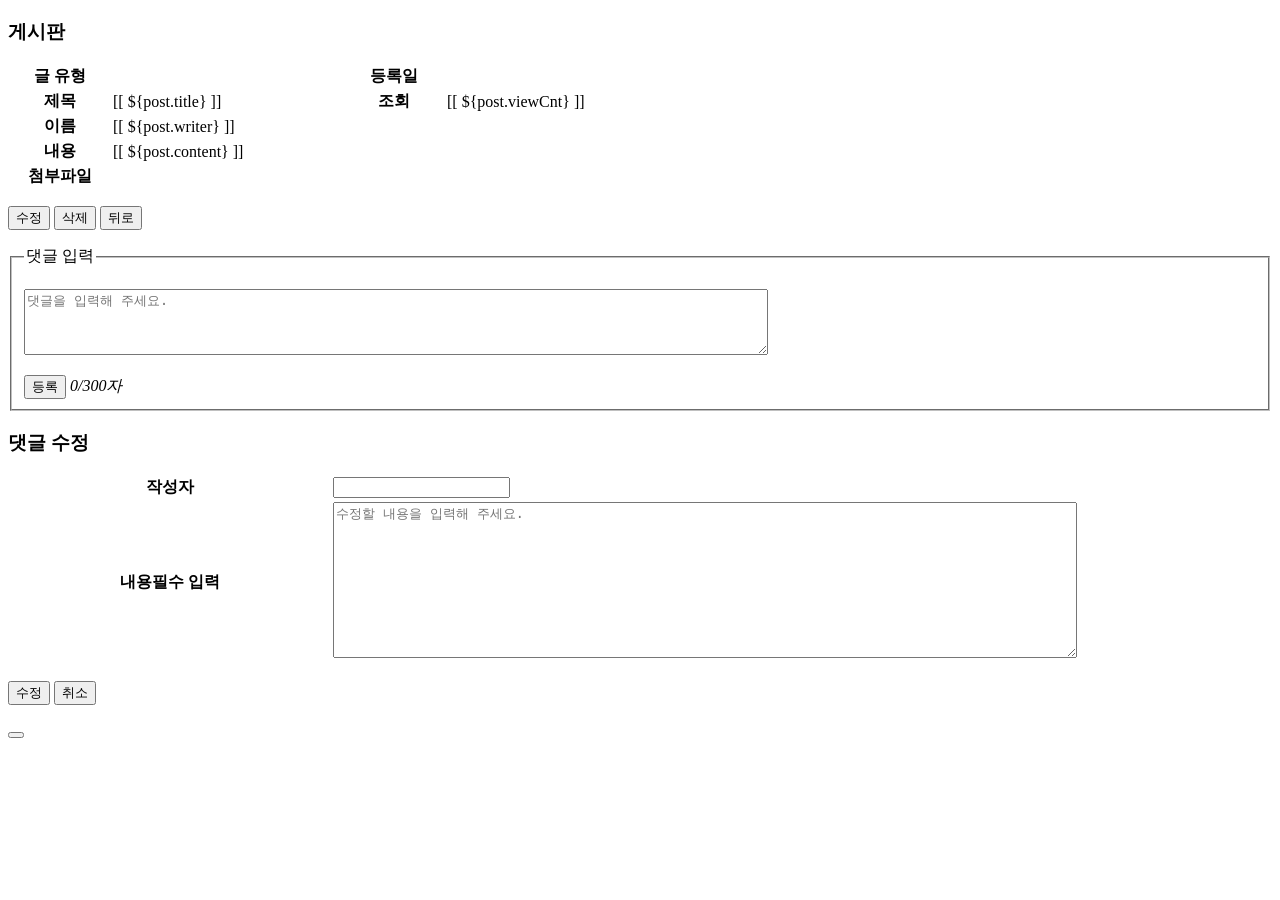
<file: src/main/resources/templates/post/view.html>
<!DOCTYPE html>
<html lang="ko" xmlns:th="http://www.thymeleaf.org" xmlns:layout="http://www.ultraq.net.nz/thymeleaf/layout" layout:decorate="layout/basic">
    <th:block layout:fragment="title">
        <title>상세 페이지</title>
    </th:block>

    <th:block layout:fragment="add-css">
        <style>
            /* content.css .cm_list > div가 .cm_replies 컨테이너에 적용되는 것 차단 */
            .cm_list > div.cm_replies {
                border-top: 0;
                padding: 0;
                overflow: visible;
            }

            /* 대댓글 그룹 컨테이너 */
            .cm_replies {
                margin-left: 44px;
            }

            /* 대댓글 단일 블록 */
            .cm_reply {
                position: relative;
                border-top: 1px dashed #EDE0D8;
                padding: 14px 56px 14px 20px;
                background: #FDFAF8;
                border-left: 3px solid #E3D5CA;
                border-radius: 0 8px 8px 0;
                margin-bottom: 2px;
            }
            .reply_img {
                position: absolute;
                top: 14px;
                left: 20px;
            }
            .reply_img img {
                width: 28px;
                height: 28px;
                border-radius: 50%;
                object-fit: cover;
                border: 2px solid #E3D5CA;
            }
            .cm_reply .writer {
                padding: 0 0 0 36px;
            }
            .cm_reply .cont {
                padding-left: 0;
                margin-top: 6px;
            }
            .cm_reply .func_btns {
                top: 12px;
                right: 10px;
            }

            /* 답글 뱃지 */
            .reply_badge {
                display: inline-block;
                font-size: 10px;
                color: #BFA99E;
                background: #FBF0EA;
                border-radius: 3px;
                padding: 1px 5px;
                margin-right: 5px;
                vertical-align: middle;
                line-height: 1.6;
            }

            /* 대댓글 입력창 — cm_reply와 동일한 디자인 언어 */
            .reply_write {
                display: flex;
                align-items: flex-start;
                gap: 10px;
                padding: 12px 14px;
                background: #FBF7F4;
                border: 1px dashed #D7BDB0;
                border-left: 3px solid #D7BDB0;
                border-radius: 0 8px 8px 0;
                margin-top: 2px;
            }
            .reply_write_arrow {
                color: #C4A49A;
                font-size: 14px;
                line-height: 1.8;
                flex-shrink: 0;
            }
            .reply_write_inner {
                flex: 1;
                display: flex;
                flex-direction: column;
                gap: 8px;
            }
            .reply_write_inner textarea {
                width: 100%;
                min-height: 52px;
                border: 1px solid #E3D5CA;
                border-radius: 6px;
                padding: 8px 10px;
                font-size: 13px;
                color: #3d2f2a;
                resize: none;
                box-sizing: border-box;
                outline: none;
                background: #fff;
                line-height: 1.5;
            }
            .reply_write_inner textarea:focus {
                border-color: var(--color-primary);
                box-shadow: 0 0 0 2px rgba(215,189,176,0.2);
            }
            .reply_write_inner .reply_btns {
                display: flex;
                gap: 6px;
                justify-content: flex-end;
            }
        </style>
    </th:block>

    <th:block layout:fragment="content">
        <div class="page_tits">
            <h3>게시판</h3>
        </div>

        <div class="content">
            <section>
                <table class="tb tb_row">
                    <colgroup>
                        <col style="width:10%;"/>
                        <col style="width:23%;"/>
                        <col style="width:10%;"/>
                        <col style="width:23%;"/>
                    </colgroup>
                    <tbody>
                        <tr>
                            <th scope="row">글 유형</th>
                            <td th:text="${post.noticeYn == false ? '일반' : '공지'}"></td>

                            <th scope="row">등록일</th>
                            <td th:text="${#temporals.format( post.createdDate, 'yyyy-MM-dd HH:mm' )}"></td>
                        </tr>
                        <tr>
                            <th scope="row">제목</th>
                            <td>[[ ${post.title} ]]</td>

                            <th scope="row">조회</th>
                            <td colspan="3">[[ ${post.viewCnt} ]]</td>
                        </tr>
                        <tr>
                            <th scope="row">이름</th>
                            <td colspan="3">[[ ${post.writer} ]]</td>
                        </tr>
                        <tr>
                            <th scope="row">내용</th>
                            <td colspan="3">[[ ${post.content} ]]</td>
                        </tr>
                        <tr>
                            <th scope="row">첨부파일</th>
                            <td id="files" colspan="3">

                            </td>
                        </tr>
                    </tbody>
                </table>
                <p class="btn_set">
                    <th:block th:if="${isOwner}">
                        <button type="button" onclick="goWritePage();" class="btns btn_bdr4 btn_mid">수정</button>
                        <button type="button" onclick="deletePost();" class="btns btn_bdr1 btn_mid">삭제</button>
                    </th:block>
                    <button type="button" onclick="goListPage();" class="btns btn_bdr3 btn_mid">뒤로</button>
                </p>

                <!--/* 댓글 작성 */-->
                <div class="cm_write">
                    <fieldset>
                        <legend class="skipinfo">댓글 입력</legend>
                        <div class="cm_input">
                            <p><textarea id="content" name="content" onkeyup="countingLength(this);" cols="90" rows="4" placeholder="댓글을 입력해 주세요."></textarea></p>
                            <span><button type="button" class="btns" onclick="saveComment();">등록</button> <i id="counter">0/300자</i></span>
                        </div>
                    </fieldset>
                </div>

                <!--/* 댓글 렌더링 영역 */-->
                <div class="cm_list">

                </div>

                <!--/* 페이지네이션 렌더링 영역 */-->
                <div class="paging">

                </div>
            </section>
        </div> <!--/* .content */-->

        <!--/* 댓글 수정 popup */-->
        <div id="commentUpdatePopup" class="popLayer">
            <h3>댓글 수정</h3>
            <div class="pop_container">
                <table class="tb tb_row tl">
                    <colgroup>
                        <col style="width:30%;" /><col style="width:70%;" />
                    </colgroup>
                    <tbody>
                        <tr>
                            <th scope="row">작성자</th>
                            <td><input type="text" id="modalWriter" name="modalWriter" readonly /></td>
                        </tr>
                        <tr>
                            <th scope="row">내용<span class="es">필수 입력</span></th>
                            <td><textarea id="modalContent" name="modalContent" cols="90" rows="10" placeholder="수정할 내용을 입력해 주세요."></textarea></td>
                        </tr>
                    </tbody>
                </table>
                <p class="btn_set">
                    <button type="button" id="commentUpdateBtn" class="btns btn_st2">수정</button>
                    <button type="button" class="btns btn_bdr2" onclick="closeCommentUpdatePopup();">취소</button>
                </p>
            </div>
            <button type="button" class="btn_close" onclick="closeCommentUpdatePopup();"><span><i class="far fa-times-circle"></i></span></button>
        </div>
    </th:block>

    <th:block layout:fragment="script">
        <script th:inline="javascript">
        /*<![CDATA[*/

            window.onload = () => {
                findAllFile();

                findAllComment();
            }


            // 전체 파일 조회
            function findAllFile() {

                // 1. API 호출
                const postId = [[ ${post.id}]];
                const response = getJson(`/posts/${postId}/files`);

                // 2. 로직 종료
                if ( !response.length ) {
                    return false;
                }

                // 3. 파일 영역 추가
                let fileHtml = '<div class="file_down"><div class="cont">';

                response.forEach(row => {
                    fileHtml += `
                        <a href="/posts/files/${row.id}/download">
                            <span class="icons">
                                <i class="fas fa-folder-open"></i>
                            </span>
                            ${escapeHtml(row.originalName)}
                        </a>
                    `;
                });

                fileHtml += '</div></div>';


                // 4. 파일 HTML 렌더링
                document.getElementById('files').innerHTML = fileHtml;
            }


           // 전체 댓글 조회
            function findAllComment(page) {

                const uriPage = new URLSearchParams(location.search).get('page');
                page = (page) ? page : (uriPage ? Number(uriPage) : 1);

                const postId = [[ ${post.id}]];
                const uri = `/posts/${postId}/comments`;
                const params = {
                    page : page,
                    recordSize : 5,
                    pageSize : 10,
                    postId : postId,
                }

                const response = getJson(uri, params);
                const pagination = response.data.pagination;
                drawComments(response.data.list);
                drawPage(pagination, page);
            }


            // 게시글 삭제
            function deletePost() {

                const id = [[ ${post.id} ]];

                if ( !confirm(id + '번 게시글을 삭제할까요?') ) {
                    return false;
                }

                let inputHtml = '';

                new URLSearchParams(location.search).forEach((value, key) => {
                    inputHtml += `<input type="hidden" name="${key}" value="${value}" />`;
                })

                const formHtml = `
                    <form id="deleteForm" action="/post/delete.do" method="post">
                        ${inputHtml}
                    </form>
                `;

                const doc = new DOMParser().parseFromString(formHtml, 'text/html');
                const form = doc.body.firstChild;
                document.body.append(form);
                document.getElementById('deleteForm').submit();
            }

            // 게시글 수정 페이지로 이동
            function goWritePage() {
                location.href = '/post/write.do' + location.search;
            }


            // 게시글 리스트 페이지로 이동
            function goListPage() {
                const queryString = new URLSearchParams(location.search);
                queryString.delete('id');
                location.href = '/post/list.do' + '?' + queryString.toString();
            }

            // 댓글 길이 카운팅
            function countingLength(content) {
                if (content.value.length > 300) {
                    alert('댓글을 300자 이하로 입력해 주세요.');
                    content.value = content.value.substring(0, 300);
                    content.focus();
                }
                document.getElementById('counter').innerText = content.value.length + '/300자';
            }


            // 댓글 저장
            function saveComment() {

                const content = document.getElementById('content');
                isValid(content, '댓글');

                const postId = [[ ${post.id} ]];
                const uri = `/posts/${postId}/comments`;
                const params = {
                    postId : postId,
                    content : content.value,
                    writer : [[ ${session.loginMember.name} ]]
                }

                callApi(uri, 'post', params);
                alert('저장되었습니다.');
                content.value = '';
                document.getElementById('counter').innerText = '0/300자';
                findAllComment(1);
            }


            // 댓글 수정 팝업 open
            function openCommentUpdatePopup(id) {

                const postId = [[ ${post.id} ]];
                const uri = `/posts/${postId}/comments/${id}`;
                const response = getJson(uri);
                document.getElementById('modalWriter').value = response.data.writer;
                document.getElementById('modalContent').value = response.data.content;
                document.getElementById('commentUpdateBtn').setAttribute('onclick', `updateComment(${id})`);
                layerPop('commentUpdatePopup');
            }


            // 댓글 수정 팝업 close
            function closeCommentUpdatePopup() {
                document.querySelectorAll('#modalContent, #modalWriter').forEach(element => element.value = '');
                document.getElementById('commentUpdateBtn').removeAttribute('onclick');
                layerPopClose('commentUpdatePopup');
            }


            // 댓글 수정
            function updateComment(id) {

                const content = document.getElementById('modalContent');
                isValid(content, '수정할 내용');

                const postId = [[ ${post.id} ]];
                const uri = `/posts/${postId}/comments/${id}`;
                const params = {
                    id : id,
                    postId : postId,
                    content : content.value,
                }

                callApi(uri, 'patch', params);
                alert('수정되었습니다.');
                closeCommentUpdatePopup();
                findAllComment();
            }


            // 댓글 삭제
            function deleteComment(id) {

                if ( !confirm('선택하신 댓글을 삭제할까요?') ) {
                    return false;
                }

                const postId = [[ ${post.id} ]];
                const uri = `/posts/${postId}/comments/${id}`;
                callApi(uri, 'delete');
                alert('삭제되었습니다.');
                findAllComment();
            }


            // 단일 댓글/대댓글 HTML 생성
            function buildCommentHtml(row, isReply) {
                const ownerBtns = row.owner ? `
                    <button type="button" onclick="openCommentUpdatePopup(${row.id});" class="btns"><span class="icons icon_modify">수정</span></button>
                    <button type="button" onclick="deleteComment(${row.id});" class="btns"><span class="icons icon_del">삭제</span></button>
                ` : '';
                const replyBtn = !isReply
                    ? `<button type="button" onclick="toggleReplyInput(${row.id});" class="btns"><span class="icons">답글</span></button>`
                    : '';
                const profileSrc = row.profileImage
                    ? `/profile-images/${row.profileImage}`
                    : '/images/default_profile.png';
                return `
                    <div class="${isReply ? 'cm_reply' : 'cm_item'}">
                        <span class="${isReply ? 'reply_img' : 'writer_img'}"><img src="${profileSrc}" width="30" height="30" alt="프로필 이미지" style="border-radius:50%; object-fit:cover;"/></span>
                        <p class="writer">
                            ${isReply ? '<span class="reply_badge">↳ 답글</span>' : ''}
                            <em>${escapeHtml(row.writer)}</em>
                            <span class="date">${dayjs(row.createdDate).format('YYYY-MM-DD HH:mm')}</span>
                        </p>
                        <div class="cont"><div class="txt_con">${escapeHtml(row.content)}</div></div>
                        <p class="func_btns">
                            ${replyBtn}
                            ${ownerBtns}
                        </p>
                    </div>
                `;
            }

            // 댓글 + 대댓글 HTML draw
            function drawComments(list) {
                if (!list.length) {
                    document.querySelector('.cm_list').innerHTML = '<div class="cm_none"><p>등록된 댓글이 없습니다.</p></div>';
                    return;
                }

                let html = '';
                list.forEach(row => {
                    html += buildCommentHtml(row, false);

                    // 대댓글 + 입력창을 그룹 컨테이너로 묶어 계층 명확화
                    let replyGroupHtml = '';
                    if (row.replies && row.replies.length) {
                        row.replies.forEach(reply => {
                            replyGroupHtml += buildCommentHtml(reply, true);
                        });
                    }
                    replyGroupHtml += `
                        <div id="reply-input-${row.id}" class="reply_write" style="display:none;">
                            <span class="reply_write_arrow">↳</span>
                            <div class="reply_write_inner">
                                <textarea id="reply-content-${row.id}" placeholder="답글을 입력해 주세요." maxlength="300"></textarea>
                                <div class="reply_btns">
                                    <button type="button" class="btns btn_st3 btn_sm" onclick="saveReply(${row.id});">등록</button>
                                    <button type="button" class="btns btn_bdr3 btn_sm" onclick="toggleReplyInput(${row.id});">취소</button>
                                </div>
                            </div>
                        </div>
                    `;
                    html += `<div class="cm_replies">${replyGroupHtml}</div>`;
                });

                document.querySelector('.cm_list').innerHTML = html;
            }

            // 대댓글 입력창 토글
            function toggleReplyInput(parentId) {
                const el = document.getElementById('reply-input-' + parentId);
                const isHidden = el.style.display === 'none';
                el.style.display = isHidden ? 'flex' : 'none';
                if (isHidden) document.getElementById('reply-content-' + parentId).focus();
            }

            // 대댓글 저장
            function saveReply(parentId) {
                const contentEl = document.getElementById('reply-content-' + parentId);
                const content = contentEl.value.trim();
                if (!content) {
                    alert('답글을 입력해 주세요.');
                    contentEl.focus();
                    return;
                }
                const postId = [[ ${post.id} ]];
                callApi(`/posts/${postId}/comments`, 'post', {
                    postId   : postId,
                    parentId : parentId,
                    content  : content,
                    writer   : [[ ${session.loginMember.name} ]]
                });
                alert('답글이 등록되었습니다.');
                contentEl.value = '';
                findAllComment();
            }


            // 페이지네이션 HTML draw
            function drawPage(pagination, page) {

                // 1. 필수 파라미터가 없는 경우, 페이지네이션 HTML을 제거한 후 로직 종료
                if ( !pagination || !page ) {
                    document.querySelector('.paging').innerHTML = '';
                    throw new Error('Missing required parameters...');
                }

                // 2. 페이지네이션 HTML을 그릴 변수
                let html = '';

                // 3. 첫/이전 페이지 버튼 추가
                if (pagination.existPrevPage) {
                    html += `
                        <a href="javascript:void(0);" onclick="findAllComment(1)" class="page_bt first">첫 페이지</a>
                        <a href="javascript:void(0);" onclick="findAllComment(${pagination.startPage - 1})" class="page_bt prev">이전 페이지</a>
                    `;
                }

                // 4. 페이지 번호 추가
                html += '<p>';
                for (let i = pagination.startPage; i <= pagination.endPage; i++) {
                    html += `<a href="javascript:void(0);" onclick="findAllComment(${i});">${i}</a>`
                }
                html += '</p>';

                // 5. 다음/끝 페이지 버튼 추가
                if (pagination.existNextPage) {
                    html += `
                        <a href="javascript:void(0);" onclick="findAllComment(${pagination.endPage + 1});" class="page_bt next">다음 페이지</a>
                        <a href="javascript:void(0);" onclick="findAllComment(${pagination.totalPageCount});" class="page_bt last">마지막 페이지</a>
                    `;
                }

                // 6. <div class="paging"></div> 태그에 변수 html에 담긴 내용을 렌더링
                const paging = document.querySelector('.paging');
                paging.innerHTML = html;

                // 7. 사용자가 클릭한 페이지 번호(page) 또는 끝 페이지 번호(totalPageCount)에 해당되는 a 태그를 찾아 활성화(active) 처리한 후 클릭 이벤트 제거
                const currentPage = Array.from(paging.querySelectorAll('a')).find(a => (Number(a.text) === page || Number(a.text) === pagination.totalPageCount));
                currentPage.classList.add('on');
                currentPage.removeAttribute('onclick');

                // 8. 페이지 URI 강제 변경
                const postId = new URLSearchParams(location.search).get('id');
                history.replaceState({}, '', location.pathname + `?id=${postId}&page=${currentPage.text}`);
            }

        /*]]>*/
        </script>
    </th:block>
</html>
</file>
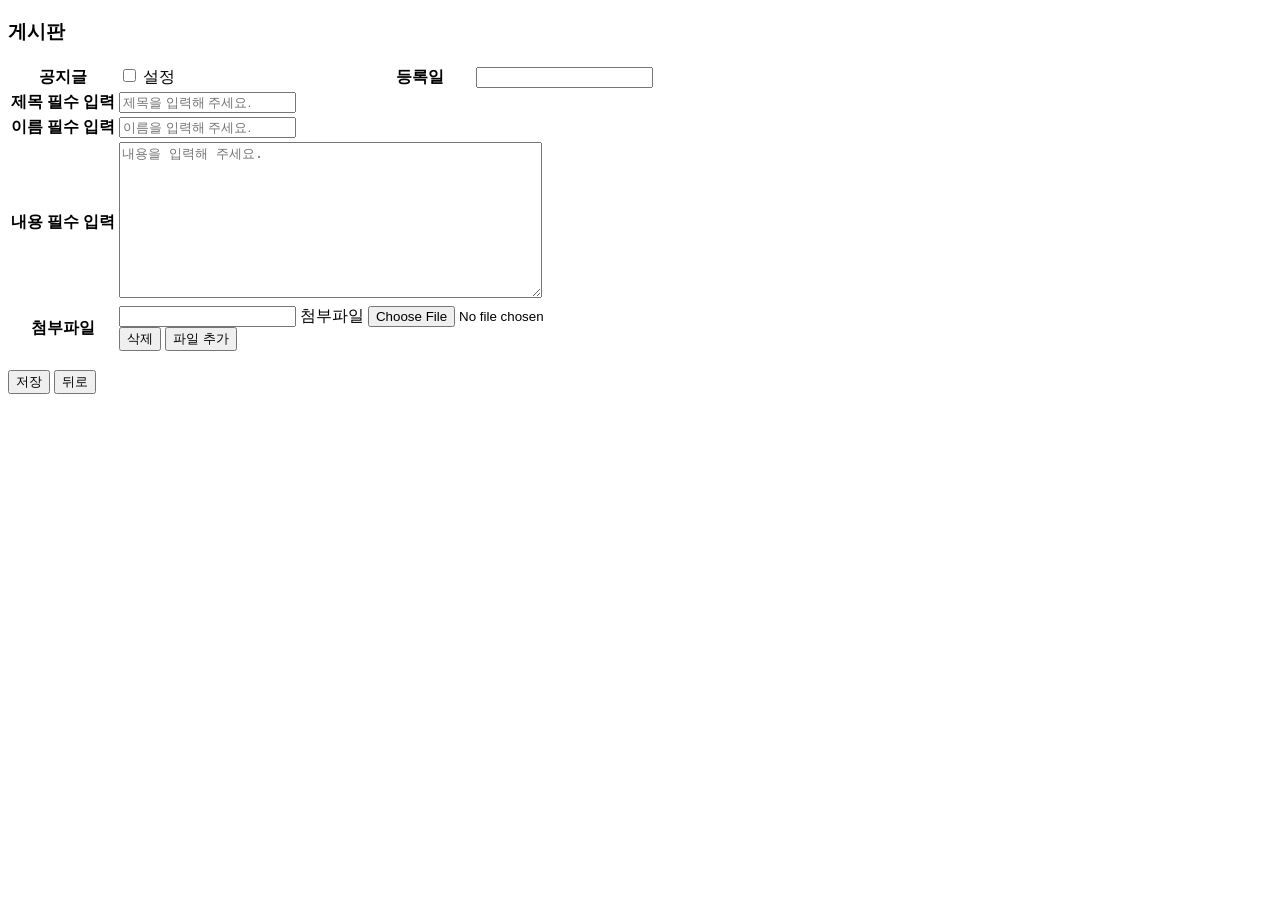
<file: src/main/resources/templates/post/write.html>
<!DOCTYPE html>
<html lang="ko" xmlns:th="http://www.thymeleaf.org" xmlns:layout="http://www.ultraq.net.nz/thymeleaf/layout" layout:decorate="layout/basic">
    <th:block layout:fragment="title">
        <title>글작성 페이지</title>
    </th:block>

    <th:block layout:fragment="content">
        <div class="page_tits">
            <h3>게시판</h3>
        </div>

        <div class="content">
            <section>
                <form id="saveForm" method="post" autocomplete="off" enctype="multipart/form-data">
                    <!--/* 게시글 수정인 경우, 서버로 전달할 게시글 번호 (PK) */-->
                    <input type="hidden" id="id" name="id" th:if="${post != null}" th:value="${post.id}" />

                    <!--/* 서버로 전달할 공지글 여부 */-->
                    <input type="hidden" id="noticeYn" name="noticeYn" />

                    <!--/* 삭제 처리할 파일 번호 */-->
                    <input type="hidden" id="removeFileIds" name="removeFileIds" />

                    <table class="tb tb_row">
                        <colgroup>
                            <col style="width:15%;" /><col style="width:35%;" /><col style="width:15%;" /><col style="width:35%;" />
                        </colgroup>
                        <tbody>
                            <tr>
                                <th scope="row">공지글</th>
                                <td><span class="chkbox"><input type="checkbox" id="isNotice" name="isNotice" class="chk" /><i></i><label for="isNotice"> 설정</label></span></td>

                                <th scope="row">등록일</th>
                                <td colspan="3"><input type="text" id="createdDate" name="createdDate" readonly /></td>
                            </tr>

                            <tr>
                                <th>제목 <span class="es">필수 입력</span></th>
                                <td colspan="3"><input type="text" id="title" name="title" maxlength="50" placeholder="제목을 입력해 주세요." /></td>
                            </tr>

                            <tr>
                                <th>이름 <span class="es">필수 입력</span></th>
                                <td colspan="3"><input type="text" id="writer" name="writer" maxlength="10" placeholder="이름을 입력해 주세요." /></td>
                            </tr>

                            <tr>
                                <th>내용 <span class="es">필수 입력</span></th>
                                <td colspan="3"><textarea id="content" name="content" cols="50" rows="10" placeholder="내용을 입력해 주세요."></textarea></td>
                            </tr>

                            <tr>
                                <th>첨부파일</th>
                                <td colspan="3">
                                    <div class="file_list">
                                        <div>
                                            <div class="file_input">
                                                <input type="text" readonly />
                                                <label> 첨부파일
                                                    <input type="file" name="files" onchange="selectFile(this);" />
                                                </label>
                                            </div>
                                            <button type="button" onclick="removeFile(this);" class="btns del_btn"><span>삭제</span></button>
                                            <button type="button" onclick="addFile();" class="btns fn_add_btn"><span>파일 추가</span></button>
                                        </div>
                                    </div>
                                </td>
                            </tr>
                        </tbody>
                    </table>
                </form>
                <p class="btn_set">
                    <button type="button" id="saveBtn" onclick="savePost();" class="btns btn_st3 btn_mid">저장</button>
                    <button type="button" onclick="goListPage();" class="btns btn_bdr3 btn_mid">뒤로</button>
                </p>
            </section>
        </div> <!--/* .content */-->
    </th:block>

    <th:block layout:fragment="script">
        <script th:inline="javascript">
        /*<![CDATA[*/

            // 파일 삭제 처리용 익명 함수
            const removeFileId = (function() {
                const ids = [];
                return {
                    add(id) {
                        if (ids.includes(id)) {
                            return false;
                        }
                        ids.push(id);
                    },
                    getAll() {
                        return ids;
                    }
                }
            }());


            window.onload = () => {
                renderPostInfo();

                findAllFile();
            }


            // 전체 파일 조회
            function findAllFile() {

                // 1. 신규 등록/수정 체크
                const post = [[ ${post}]];
                if ( !post ) {
                    return false;
                }

                // 2. API 호출
                const response = getJson(`/posts/${post.id}/files`);

                // 3. 로직 종료
                if ( !response.length ) {
                    return false;
                }

                // 4. 업로드 영역 추가
                for (let i = 0, len = (response.length - 1); i < len; i++) {
                    addFile();
                }

                // 5. 파일 선택 & 삭제 이벤트 재선언 & 파일명 세팅
                const filenameInputs = document.querySelectorAll('.file_list input[type="text"]');
                filenameInputs.forEach((input, i) => {
                    const fileInput = input.nextElementSibling.firstElementChild;
                    const fileRemoveBtn = input.parentElement.nextElementSibling;
                    fileInput.setAttribute('onchange', `selectFile(this, ${response[i].id})`);
                    fileRemoveBtn.setAttribute('onclick', `removeFile(this, ${response[i].id})`);
                    input.value = response[i].originalName;
                })
            }


            // 게시글 상세정보 렌더링
            function renderPostInfo() {
                const post = [[ ${post} ]];

                if ( !post ) {
                    initCreatedDate();
                    return false;
                }

                const form = document.getElementById('saveForm');
                const fields = ['id', 'title', 'content', 'writer', 'noticeYn'];
                form.isNotice.checked = post.noticeYn;
                form.createdDate.value = dayjs(post.createdDate).format('YYYY-MM-DD HH:mm');

                fields.forEach(field => {
                    form[field].value = post[field];
                })
            }


            // 등록일 초기화
            function initCreatedDate() {
                document.getElementById('createdDate').value = dayjs().format('YYYY-MM-DD');
            }


            // 게시글 저장(수정)
            function savePost() {
                const form = document.getElementById('saveForm');
                const fields = [form.title, form.writer, form.content];
                const fieldNames = ['제목', '이름', '내용'];

                for (let i = 0, len = fields.length; i < len; i++) {
                    isValid(fields[i], fieldNames[i]);
                }

                new URLSearchParams(location.search).forEach((value, key) => {
                    const input = document.createElement('input');
                    input.type = 'hidden';
                    input.name = key;
                    input.value = value;
                    form.append(input);
                })

                document.getElementById('saveBtn').disabled = true;
                form.noticeYn.value = form.isNotice.checked;
                form.removeFileIds.value = removeFileId.getAll().join();
                form.action = [[ ${post == null} ]] ? '/post/save.do' : '/post/update.do';
                form.submit();
            }


            // 게시글 리스트 페이지로 이동
            function goListPage() {
                const queryString = new URLSearchParams(location.search);
                queryString.delete('id');
                location.href = '/post/list.do' + '?' + queryString.toString();
            }


            // 파일 선택
            function selectFile(element, id) {

                const file = element.files[0];
                const filename = element.closest('.file_input').firstElementChild;

                // 1. 파일 선택 창에서 취소 버튼이 클릭된 경우
                if ( !file ) {
                    filename.value = '';
                    return false;
                }

                // 2. 파일 크기가 10MB를 초과하는 경우
                const fileSize = Math.floor(file.size / 1024 / 1024);
                if (fileSize > 10) {
                    alert('10MB 이하의 파일로 업로드해 주세요.');
                    filename.value = '';
                    element.value = '';
                    return false;
                }

                // 3. 파일명 지정
                filename.value = file.name;

                // 4. 삭제할 파일 id 추가
                if (id) {
                    removeFileId.add(id);
                }
            }


            // 파일 추가
            function addFile() {
                const fileDiv = document.createElement('div');
                fileDiv.innerHTML =`
                    <div class="file_input">
                        <input type="text" readonly />
                        <label> 첨부파일
                            <input type="file" name="files" onchange="selectFile(this);" />
                        </label>
                    </div>
                    <button type="button" onclick="removeFile(this);" class="btns del_btn"><span>삭제</span></button>
                `;
                document.querySelector('.file_list').appendChild(fileDiv);
            }


            // 파일 삭제
            function removeFile(element, id) {

                // 1. 삭제할 파일 id 추가
                if (id) {
                    removeFileId.add(id);
                }

                // 2. 파일 영역 초기화 & 삭제
                const fileAddBtn = element.nextElementSibling;
                if (fileAddBtn) {
                    const inputs = element.previousElementSibling.querySelectorAll('input');
                    inputs.forEach(input => input.value = '')
                    return false;
                }
                element.parentElement.remove();
            }

        /*]]>*/
        </script>
    </th:block>
</html>
</file>
